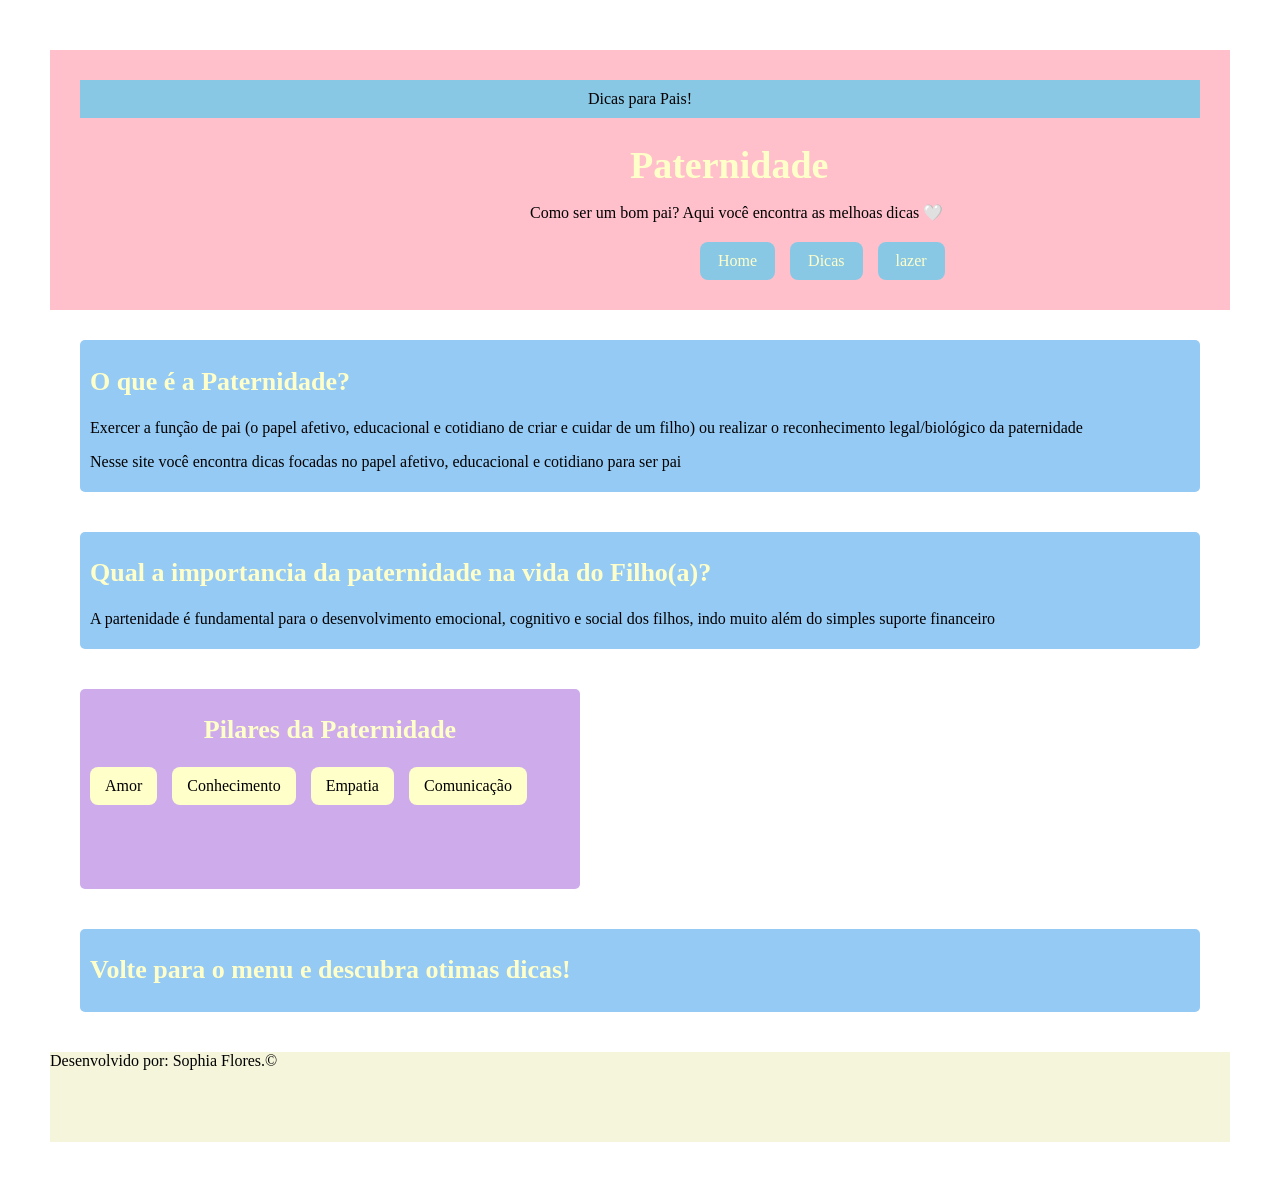
<file: index.html>
<!DOCTYPE html>
<html lang="pt-br">
<head>
    <meta charset="UTF-8">
    <meta name="viewport" content="width=device-width, initial-scale=1.0">
    <title> Paternidade </title>
    <link rel="stylesheet" href="./style.css">
</head>
<body>
    <header class= "cabecalho">
        <div class="container">
            <p class="etiqueta"> Dicas para Pais! </p>

            <h1> Paternidade</h1>

            <p class="subtitulo"> Como ser um bom pai? Aqui você encontra as melhoas dicas 🤍 </p>

            <nav class="menu">
                <a class="menu-link" href="index.html"> Home  </a>
                <a class="menu-link" href="dicas.html"> Dicas </a>
                <a class="menu-link" href="lazer.html"> lazer </a>
            </nav>
        </div>
    </header>

    <main>

        <section class="secao">
            <div class="container">
                

                <div class="grade-cards">
                    <article class="card">
                        <h2 class="titulo-secao"> O que é a Paternidade? </h2>
                        <p> Exercer a função de pai (o papel afetivo, 
                            educacional e cotidiano de criar e cuidar de um filho) 
                            ou realizar o reconhecimento legal/biológico da paternidade</p>

                        <p>Nesse site você encontra dicas focadas no papel afetivo, educacional e cotidiano para ser pai</p>

                    </article>
                <div class="grade-cards">
                    <article class="card">

                        <h2 class="titulo-secao"> Qual a importancia da paternidade na vida do Filho(a)? </h2>
                        <p> A partenidade é fundamental para o desenvolvimento emocional, cognitivo e social dos filhos,
                             indo muito além do simples suporte financeiro</p>

                    </article>

                </div>
           
                </div>
            </div>
        </section>


        

        <section id="card">
            <div class="container">
                <h2 id="h2"> Pilares da Paternidade</h2>
                <ul class="lista-pilares">
                    <li> Amor </li>
                    <li> Conhecimento </li>
                    <li> Empatia </li>
                    <li> Comunicação </li>

                </ul>

                 
                </div>
               

        </section>
            




            <div class="grade-cards">
                    <article class="card">

                        <h2 class="titulo-secao"> Volte para o menu e descubra otimas dicas! </h2>
                        

                    </article>

                </div>
                <div class="footer">
                    <p> Desenvolvido por: Sophia Flores.&copy;</p>

                </div>
        </section>
    </main>

    
    
</body>
</html>
</file>
<file: style.css>
*{
    box-sizing: border-box;
}




body{
   margin:50px;
   background-image: url(https://i.pinimg.com/736x/79/98/dd/7998dd1429f37960e22c8c2b07cd29f9.jpg)
}

#body2{
    margin:50px;
   background-image: url(https://i.pinimg.com/1200x/ab/23/48/ab234838d42809d70e0a5bdf00d15fcf.jpg)

}

#body3{
    margin:50px;
   background-image: url(https://i.pinimg.com/originals/69/ec/d9/69ecd955db97b91fb499f0c7f1a7e95b.png)

}

.cabecalho{
    background-color: pink;
    padding: 30px 30px;
   
}

#cabecalho2{
    background-color: rgb(180, 241, 180);
}

#cabecalho3{
    background-color: white;
}

h1{
    font-size: 38px;
    margin-bottom: 10px;
    margin-left: 550px;
    color: rgb(255, 255, 202);
}

#h1{
    font-size: 38px;
    margin-bottom: 10px;
    margin-left: 350px;
    color: rgb(255, 93, 215);
}

h2{
    font-size: 26px;
     color: rgb(255, 255, 202);
}

#marrom{
    font-size: 26px;
     color: rgb(88, 43, 17);
     text-align: center
}

h3{
    font-size: 20px;
}



.card{
    background-color: rgb(149, 202, 245);
    padding: 5px 10px;
    border-radius: 5px;
    margin: 30px;
    margin-bottom: 40px;
}

#card{
    background-color: rgb(206, 171, 235);
    padding: 5px 10px;
    border-radius: 5px;
    margin: 30px;
    margin-bottom: 40px;
    width: 500px;
    height: 200px;
}

.container{
    display: block;
    align-items: flex-start;
    justify-content: space-between;
    gap: 20px;
}

.subtitulo{
    margin-left: 450px;
    
}

.menu{
    margin-left: 620px;
}

#menu2{
    margin-left: 620px ;
}

.etiqueta{
    background-color: rgb(137, 200, 229);
    width: 100%;
    display: block;
    padding: 10px 0;
    margin: 0;
    box-sizing: border-box;
    text-align: center;
}

nav{
    display: flex;
    gap: 15px;
    margin-top: 20px;
}

nav a{
    background-color: rgb(137, 200, 229);
    color: rgb(255, 255, 202);
    padding: 10px 18px;
    border-radius: 8px;
    text-decoration: none;
}

.lista-pilares{
    display: flex;
    gap: 15px;
    list-style: none;
    padding: 0;
    margin-top: 0;
}

.lista-pilares li{
    background-color: rgb(255, 255, 202);
    padding: 10px 15px;
    border-radius: 8px;
    margin-bottom: 50px;
    display: flex;
   
    
}

#h2{font-size: 26px;
     color: rgb(255, 255, 202);
     text-align: center;

}

#urso{
    width: 300px;
height: auto;
margin-left: 800px;
object-fit: cover;
border-radius: 10px;
gap: 15px;
display: flex;

}

.imagens{

    width: 200px;
height: auto;
margin-top: 30px;
border-radius: 10px;
gap: 15px;
display: flex;

}

.galeria{
    display: flex;
    flex-wrap: wrap;
    justify-content: center;
     align-items: center;
    gap: 25px;
    padding: 30px;
}

.imagens{
    width: 200px;
    height: 300px;
    overflow: hidden;
    border-radius: 15px;
    cursor: pointer;
}

.imagens img{
    width: 100%;
    height: 100%;
    object-fit: cover;
    display: block;
}


#inicio{
font-size: 26px;
     color: rgb(255, 255, 202);
      text-align: center;
}


#card2{
    background-color: rgb(211, 171, 243);
    padding: 5px 10px;
    border-radius: 5px;
    margin: 30px;
    margin-bottom: 40px;
   
}

#card3{
    background-color: rgb(211, 171, 243);
    padding: 5px 10px;
    border-radius: 5px;
    margin: 30px;
    margin-bottom: 40px;
    width: fit-content;

}


#subtitulo{
    margin-left: 480px;

}


#descricao{
    text-align: center;

}

#card4{
    background-color: rgb(159, 255, 239);
    padding: 5px 10px;
    border-radius: 5px;
    margin: 30px;
    margin-bottom: 40px;
    width: fit-content;
    gap: 30px;

}

#card5{
    background-color: rgb(248, 191, 248);
    padding: 5px 10px;
    border-radius: 5px;
    margin-top: 50px;
    margin: auto;
    margin-bottom: 40px;
    width: 500;
    gap: 30px;
    text-align: center;

}


.footer{

    background-color: beige;
    margin: 0;
    padding: 0;
    min-height: 10vh;
}
</file>
